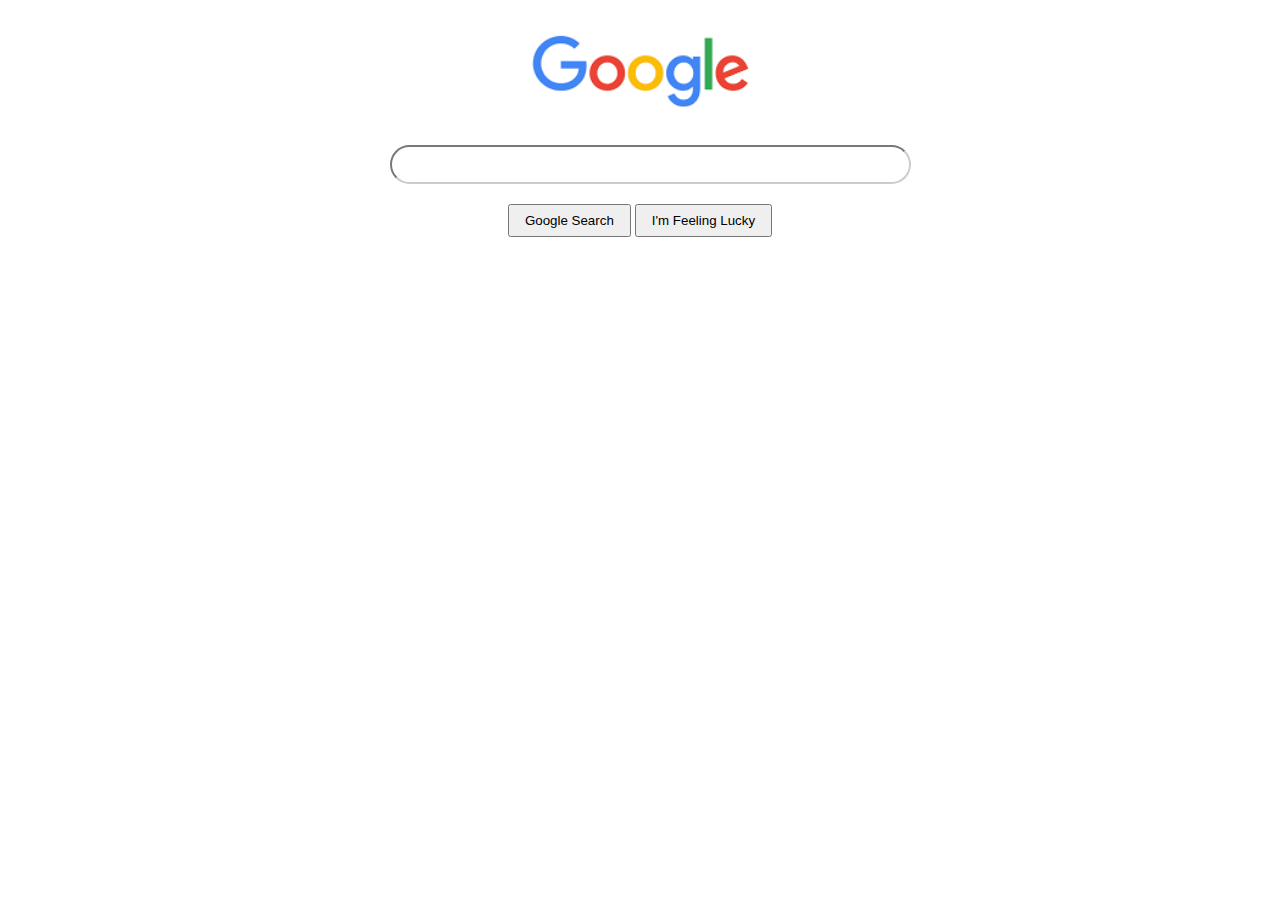
<file: index.html>
<!DOCTYPE html>
<html lang="en">
  <head>
    <meta charset="UTF-8" />
    <meta http-equiv="X-UA-Compatible" content="IE=edge" />
    <meta name="viewport" content="width=device-width, initial-scale=1.0" />
    <title>Google Web Scrapper</title>
    <link rel="stylesheet" href="style.css" />
  </head>
  <body>
    <div id="main">
      <img id="logo" src="img/logo2.png" />
      <input type="text" />
      <button>Google Search</button>
      <button>I'm Feeling Lucky</button>
    </div>
  </body>
</html>
</file>
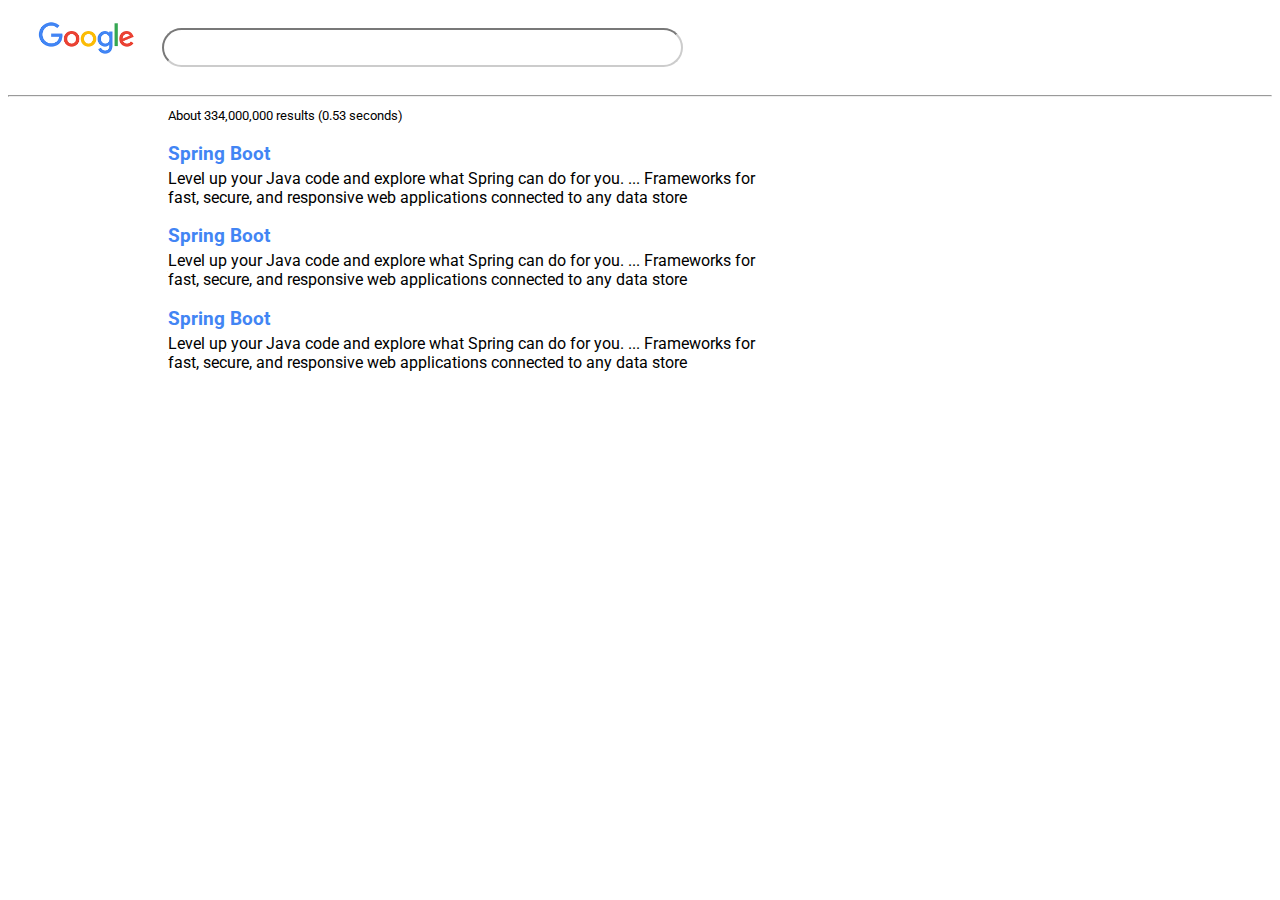
<file: results.html>
<!DOCTYPE html>
<html lang="en">
  <head>
    <meta charset="UTF-8" />
    <meta http-equiv="X-UA-Compatible" content="IE=edge" />
    <meta name="viewport" content="width=device-width, initial-scale=1.0" />
    <title>Results</title>
    <link rel="stylesheet" href="results.css" />
    <link rel="preconnect" href="https://fonts.googleapis.com" />
    <link rel="preconnect" href="https://fonts.gstatic.com" crossorigin />
    <link
      href="https://fonts.googleapis.com/css2?family=Roboto:wght@300&display=swap"
      rel="stylesheet"
    />
  </head>
  <body>
    <div id="main">
      <img id="logo" src="img/logo2.png" />
      <input type="text" />
      <hr />
    </div>

    <div id="results">
      <span class="total-results"
        >About 334,000,000 results (0.53 seconds)
      </span>
      <div class="result">
        <h3>Spring Boot</h3>
        <span
          >Level up your Java code and explore what Spring can do for you. ...
          Frameworks for fast, secure, and responsive web applications connected
          to any data store
        </span>
      </div>

      <div class="result">
        <h3>Spring Boot</h3>
        <span
          >Level up your Java code and explore what Spring can do for you. ...
          Frameworks for fast, secure, and responsive web applications connected
          to any data store
        </span>
      </div>

      <div class="result">
        <h3>Spring Boot</h3>
        <span
          >Level up your Java code and explore what Spring can do for you. ...
          Frameworks for fast, secure, and responsive web applications connected
          to any data store
        </span>
      </div>
    </div>
  </body>
</html>
</file>
<file: style.css>
#main {
    width: 500px;
    margin: auto;
    text-align: center;
}

#logo {
    width: 250px;
}

button {
    padding: 7px 15px;
}

input {
    width: 100%;
    margin: 20px 0px;
    height: 33px;
    border-radius: 25px;
    border-color: #CCC;
    padding-left: 15px;
}
</file>
<file: results.css>
body {
    font-family: 'Roboto', sans-serif;
}

#main {

    margin: auto;

}

#logo {
    width: 110px;
    position: absolute;
    left: 31px;
    top: 10px;
}

button {
    padding: 7px 15px;
}

input {

    margin: 20px 0px;
    margin-left: 154px;
    height: 33px;
    border-radius: 25px;
    border-color: #CCC;
    padding-left: 15px;
    width: 500px;
}

.total-results {
    margin-left: 160px;
    font-size: 13px;  
}

.result {
    max-width: 600px;
    margin-left: 160px;
}

.result h3 {
    color: #4285f4;
    margin-bottom: 4px;
    
}
</file>
